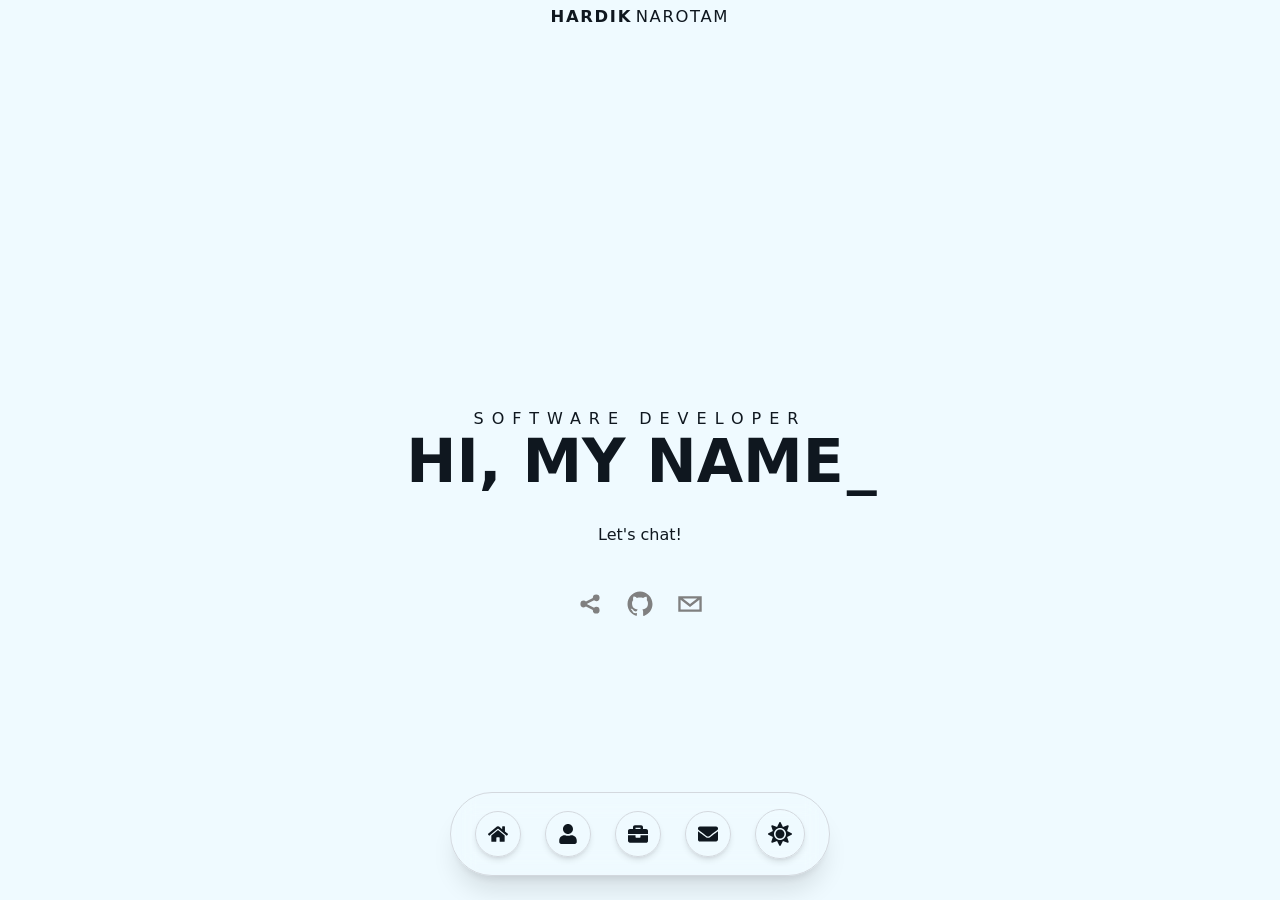
<file: index.html>
<!DOCTYPE html><html lang="en"><head><meta charSet="utf-8"/><meta name="viewport" content="width=device-width, initial-scale=1"/><link rel="stylesheet" href="/_next/static/css/2951bc921edea53c.css" data-precedence="next"/><link rel="preload" as="script" fetchPriority="low" href="/_next/static/chunks/webpack-60ed60c210eb03b3.js"/><script src="/_next/static/chunks/4bd1b696-22b78220ee4efc9a.js" async=""></script><script src="/_next/static/chunks/684-3998031be0194342.js" async=""></script><script src="/_next/static/chunks/main-app-84f58ffe37027790.js" async=""></script><script src="/_next/static/chunks/app/layout-0925031c536b6538.js" async=""></script><script src="/_next/static/chunks/8e1d74a4-ee690f998cc0119b.js" async=""></script><script src="/_next/static/chunks/599-0a6f1a3d83633fe8.js" async=""></script><script src="/_next/static/chunks/app/page-5ba363be7716a054.js" async=""></script><title>Create Next App</title><meta name="description" content="Generated by create next app"/><link rel="icon" href="/favicon.ico" type="image/x-icon" sizes="16x16"/><script>document.querySelectorAll('body link[rel="icon"], body link[rel="apple-touch-icon"]').forEach(el => document.head.appendChild(el))</script><script src="/_next/static/chunks/polyfills-42372ed130431b0a.js" noModule=""></script></head><body class="__variable_5cfdac __variable_9a8899 antialiased"><script>((e,t,r,n,o,a,i,u)=>{let l=document.documentElement,s=["light","dark"];function c(t){var r;(Array.isArray(e)?e:[e]).forEach(e=>{let r="class"===e,n=r&&a?o.map(e=>a[e]||e):o;r?(l.classList.remove(...n),l.classList.add(a&&a[t]?a[t]:t)):l.setAttribute(e,t)}),r=t,u&&s.includes(r)&&(l.style.colorScheme=r)}if(n)c(n);else try{let e=localStorage.getItem(t)||r,n=i&&"system"===e?window.matchMedia("(prefers-color-scheme: dark)").matches?"dark":"light":e;c(n)}catch(e){}})("class","theme","system",null,["light","dark"],null,true,true)</script><div class="h-screen w-screen overflow-hidden"><header class="sticky top-0 z-50 p-4 sm:p-5"><div class="container mx-auto"><div class="flex justify-center items-center"> <div style="opacity:0;transform:translateY(-100px) scale(0.5)"><a class="group flex items-center gap-1 text-lg font-medium tracking-widest uppercase" href="/"><span class="font-extrabold transition-transform duration-300 group-hover:-translate-y-0.5">Hardik</span><span class="transition-colors duration-300">Narotam</span></a></div></div></div></header><div class="fixed bottom-6 left-1/2 -translate-x-1/2 z-50    px-6 py-4 rounded-full   border border-[--color-sidebar-border]    backdrop-blur-md shadow-xl   bg-[--color-sidebar]/70 text-[--color-sidebar-foreground]   dark:bg-[--color-sidebar]/60 dark:text-[--color-sidebar-foreground]   flex items-center gap-6" style="opacity:0;transform:translateY(80px) scale(0.95)"><a class="p-3 rounded-full text-xl   bg-[--color-muted]/30    hover:bg-[--color-primary]/80    hover:text-[--color-primary-foreground]   transition-all duration-300 ease-in-out   border border-[--color-border]   shadow-md hover:shadow-[0_0_12px_var(--color-primary)]   flex items-center justify-center" href="#hero"><svg stroke="currentColor" fill="currentColor" stroke-width="0" viewBox="0 0 576 512" height="1em" width="1em" xmlns="http://www.w3.org/2000/svg"><path d="M280.37 148.26L96 300.11V464a16 16 0 0 0 16 16l112.06-.29a16 16 0 0 0 15.92-16V368a16 16 0 0 1 16-16h64a16 16 0 0 1 16 16v95.64a16 16 0 0 0 16 16.05L464 480a16 16 0 0 0 16-16V300L295.67 148.26a12.19 12.19 0 0 0-15.3 0zM571.6 251.47L488 182.56V44.05a12 12 0 0 0-12-12h-56a12 12 0 0 0-12 12v72.61L318.47 43a48 48 0 0 0-61 0L4.34 251.47a12 12 0 0 0-1.6 16.9l25.5 31A12 12 0 0 0 45.15 301l235.22-193.74a12.19 12.19 0 0 1 15.3 0L530.9 301a12 12 0 0 0 16.9-1.6l25.5-31a12 12 0 0 0-1.7-16.93z"></path></svg></a><a class="p-3 rounded-full text-xl   bg-[--color-muted]/30    hover:bg-[--color-primary]/80    hover:text-[--color-primary-foreground]   transition-all duration-300 ease-in-out   border border-[--color-border]   shadow-md hover:shadow-[0_0_12px_var(--color-primary)]   flex items-center justify-center" href="#about"><svg stroke="currentColor" fill="currentColor" stroke-width="0" viewBox="0 0 448 512" height="1em" width="1em" xmlns="http://www.w3.org/2000/svg"><path d="M224 256c70.7 0 128-57.3 128-128S294.7 0 224 0 96 57.3 96 128s57.3 128 128 128zm89.6 32h-16.7c-22.2 10.2-46.9 16-72.9 16s-50.6-5.8-72.9-16h-16.7C60.2 288 0 348.2 0 422.4V464c0 26.5 21.5 48 48 48h352c26.5 0 48-21.5 48-48v-41.6c0-74.2-60.2-134.4-134.4-134.4z"></path></svg></a><a class="p-3 rounded-full text-xl   bg-[--color-muted]/30    hover:bg-[--color-primary]/80    hover:text-[--color-primary-foreground]   transition-all duration-300 ease-in-out   border border-[--color-border]   shadow-md hover:shadow-[0_0_12px_var(--color-primary)]   flex items-center justify-center" href="#projects"><svg stroke="currentColor" fill="currentColor" stroke-width="0" viewBox="0 0 512 512" height="1em" width="1em" xmlns="http://www.w3.org/2000/svg"><path d="M320 336c0 8.84-7.16 16-16 16h-96c-8.84 0-16-7.16-16-16v-48H0v144c0 25.6 22.4 48 48 48h416c25.6 0 48-22.4 48-48V288H320v48zm144-208h-80V80c0-25.6-22.4-48-48-48H176c-25.6 0-48 22.4-48 48v48H48c-25.6 0-48 22.4-48 48v80h512v-80c0-25.6-22.4-48-48-48zm-144 0H192V96h128v32z"></path></svg></a><a class="p-3 rounded-full text-xl   bg-[--color-muted]/30    hover:bg-[--color-primary]/80    hover:text-[--color-primary-foreground]   transition-all duration-300 ease-in-out   border border-[--color-border]   shadow-md hover:shadow-[0_0_12px_var(--color-primary)]   flex items-center justify-center" href="#contact"><svg stroke="currentColor" fill="currentColor" stroke-width="0" viewBox="0 0 512 512" height="1em" width="1em" xmlns="http://www.w3.org/2000/svg"><path d="M502.3 190.8c3.9-3.1 9.7-.2 9.7 4.7V400c0 26.5-21.5 48-48 48H48c-26.5 0-48-21.5-48-48V195.6c0-5 5.7-7.8 9.7-4.7 22.4 17.4 52.1 39.5 154.1 113.6 21.1 15.4 56.7 47.8 92.2 47.6 35.7.3 72-32.8 92.3-47.6 102-74.1 131.6-96.3 154-113.7zM256 320c23.2.4 56.6-29.2 73.4-41.4 132.7-96.3 142.8-104.7 173.4-128.7 5.8-4.5 9.2-11.5 9.2-18.9v-19c0-26.5-21.5-48-48-48H48C21.5 64 0 85.5 0 112v19c0 7.4 3.4 14.3 9.2 18.9 30.6 23.9 40.7 32.4 173.4 128.7 16.8 12.2 50.2 41.8 73.4 41.4z"></path></svg></a><button class="p-3 rounded-full text-xl bg-[--color-muted]/30 hover:bg-[--color-primary]/80 hover:text-[--color-primary-foreground] transition-all duration-300 ease-in-out border border-[--color-border] shadow-md hover:shadow-[0_0_12px_var(--color-primary)] flex items-center justify-center relative"><svg stroke="currentColor" fill="currentColor" stroke-width="0" viewBox="0 0 512 512" class="h-6 w-6 rotate-0 scale-100 transition-all dark:-rotate-90 dark:scale-0" height="1em" width="1em" xmlns="http://www.w3.org/2000/svg"><path d="M256 160c-52.9 0-96 43.1-96 96s43.1 96 96 96 96-43.1 96-96-43.1-96-96-96zm246.4 80.5l-94.7-47.3 33.5-100.4c4.5-13.6-8.4-26.5-21.9-21.9l-100.4 33.5-47.4-94.8c-6.4-12.8-24.6-12.8-31 0l-47.3 94.7L92.7 70.8c-13.6-4.5-26.5 8.4-21.9 21.9l33.5 100.4-94.7 47.4c-12.8 6.4-12.8 24.6 0 31l94.7 47.3-33.5 100.5c-4.5 13.6 8.4 26.5 21.9 21.9l100.4-33.5 47.3 94.7c6.4 12.8 24.6 12.8 31 0l47.3-94.7 100.4 33.5c13.6 4.5 26.5-8.4 21.9-21.9l-33.5-100.4 94.7-47.3c13-6.5 13-24.7.2-31.1zm-155.9 106c-49.9 49.9-131.1 49.9-181 0-49.9-49.9-49.9-131.1 0-181 49.9-49.9 131.1-49.9 181 0 49.9 49.9 49.9 131.1 0 181z"></path></svg><svg stroke="currentColor" fill="currentColor" stroke-width="0" viewBox="0 0 512 512" class="absolute h-6 w-6 rotate-90 scale-0 transition-all dark:rotate-0 dark:scale-100" height="1em" width="1em" xmlns="http://www.w3.org/2000/svg"><path d="M283.211 512c78.962 0 151.079-35.925 198.857-94.792 7.068-8.708-.639-21.43-11.562-19.35-124.203 23.654-238.262-71.576-238.262-196.954 0-72.222 38.662-138.635 101.498-174.394 9.686-5.512 7.25-20.197-3.756-22.23A258.156 258.156 0 0 0 283.211 0c-141.309 0-256 114.511-256 256 0 141.309 114.511 256 256 256z"></path></svg></button></div><div class="flex h-full w-full overflow-x-scroll snap-x snap-mandatory   scroll-smooth"><section id="hero" class="w-screen h-full flex-shrink-0 snap-start"><section><div class="container mx-auto"><div class="h-screen overflow-hidden flex flex-col space-y-8 items-center justify-center text-center"><div class=""><h2 class="uppercase tracking-[.5em]">Software Developer</h2><span class="mb-6 text-[36px] md:text-[60px] font-semibold uppercase leading-[1]"><h1><span style="color:inherit" class="styles-module_blinkingCursor__yugAC styles-module_blinking__9VXRT">_</span></h1></span></div><div><a href="">Let&#x27;s chat!</a></div><div><a href="https://www.Linkedin.com/" class="social-icon" style="display:inline-block;width:50px;height:50px;position:relative;overflow:hidden;vertical-align:middle" aria-label="sharethis"><span class="social-container" style="position:absolute;top:0;left:0;width:100%;height:100%"><svg role="img" aria-label="sharethis social icon" class="social-svg" viewBox="0 0 64 64" style="position:absolute;top:0;left:0;width:100%;height:100%;fill-rule:evenodd;border-radius:50%"><g class="social-svg-icon" style="transition:fill 170ms ease-in-out;fill:gray"><path d="M0,0H64V64H0ZM0 0h64v64H0zm28.388 32c0 .084-.02.163-.025.247l8.802 4.4a4.3 4.3 0 0 1 2.782-1.037 4.335 4.335 0 0 1 4.335 4.335 4.335 4.335 0 1 1-8.67 0c0-.086.02-.163.025-.247l-8.802-4.4a4.3 4.3 0 0 1-2.782 1.034 4.335 4.335 0 0 1 0-8.67c1.065 0 2.027.402 2.782 1.037l8.802-4.4c-.005-.083-.024-.162-.024-.249a4.333 4.333 0 0 1 4.334-4.332 4.335 4.335 0 0 1 0 8.67 4.28 4.28 0 0 1-2.782-1.04l-8.802 4.403c.005.084.024.163.024.25"></path></g><g class="social-svg-mask" style="transition:fill 170ms ease-in-out;fill:transparent"><path d="M0 0h64v64H0zm28.388 32c0 .084-.02.163-.025.247l8.802 4.4a4.3 4.3 0 0 1 2.782-1.037 4.335 4.335 0 0 1 4.335 4.335 4.335 4.335 0 1 1-8.67 0c0-.086.02-.163.025-.247l-8.802-4.4a4.3 4.3 0 0 1-2.782 1.034 4.335 4.335 0 0 1 0-8.67c1.065 0 2.027.402 2.782 1.037l8.802-4.4c-.005-.083-.024-.162-.024-.249a4.333 4.333 0 0 1 4.334-4.332 4.335 4.335 0 0 1 0 8.67 4.28 4.28 0 0 1-2.782-1.04l-8.802 4.403c.005.084.024.163.024.25"></path></g></svg></span></a><a href="https://www.github.com/" class="social-icon" style="display:inline-block;width:50px;height:50px;position:relative;overflow:hidden;vertical-align:middle" aria-label="github"><span class="social-container" style="position:absolute;top:0;left:0;width:100%;height:100%"><svg role="img" aria-label="github social icon" class="social-svg" viewBox="0 0 64 64" style="position:absolute;top:0;left:0;width:100%;height:100%;fill-rule:evenodd;border-radius:50%"><g class="social-svg-icon" style="transition:fill 170ms ease-in-out;fill:gray"><path d="M0,0H64V64H0ZM0 0v64h64V0zm37.1 47.2c-.8.2-1.1-.3-1.1-.8V42c0-1.5-.5-2.5-1.1-3 3.6-.4 7.3-1.7 7.3-7.9 0-1.7-.6-3.2-1.6-4.3.2-.4.7-2-.2-4.2 0 0-1.3-.4-4.4 1.6-1.3-.4-2.6-.5-4-.5s-2.7.2-4 .5c-3.1-2.1-4.4-1.6-4.4-1.6-.9 2.2-.3 3.8-.2 4.2-1 1.1-1.6 2.5-1.6 4.3 0 6.1 3.7 7.5 7.3 7.9-.5.4-.9 1.1-1 2.1-.9.4-3.2 1.1-4.7-1.3 0 0-.8-1.5-2.5-1.6 0 0-1.6 0-.1 1 0 0 1 .5 1.8 2.3 0 0 .9 3.1 5.4 2.1v2.7c0 .4-.3.9-1.1.8-6.3-2-10.9-8-10.9-15.1 0-8.8 7.2-16 16-16s16 7.2 16 16c0 7.1-4.6 13.1-10.9 15.2"></path></g><g class="social-svg-mask" style="transition:fill 170ms ease-in-out;fill:transparent"><path d="M0 0v64h64V0zm37.1 47.2c-.8.2-1.1-.3-1.1-.8V42c0-1.5-.5-2.5-1.1-3 3.6-.4 7.3-1.7 7.3-7.9 0-1.7-.6-3.2-1.6-4.3.2-.4.7-2-.2-4.2 0 0-1.3-.4-4.4 1.6-1.3-.4-2.6-.5-4-.5s-2.7.2-4 .5c-3.1-2.1-4.4-1.6-4.4-1.6-.9 2.2-.3 3.8-.2 4.2-1 1.1-1.6 2.5-1.6 4.3 0 6.1 3.7 7.5 7.3 7.9-.5.4-.9 1.1-1 2.1-.9.4-3.2 1.1-4.7-1.3 0 0-.8-1.5-2.5-1.6 0 0-1.6 0-.1 1 0 0 1 .5 1.8 2.3 0 0 .9 3.1 5.4 2.1v2.7c0 .4-.3.9-1.1.8-6.3-2-10.9-8-10.9-15.1 0-8.8 7.2-16 16-16s16 7.2 16 16c0 7.1-4.6 13.1-10.9 15.2"></path></g></svg></span></a><a class="social-icon cursor-pointer" style="display:inline-block;width:50px;height:50px;position:relative;overflow:hidden;vertical-align:middle" aria-label="email"><span class="social-container" style="position:absolute;top:0;left:0;width:100%;height:100%"><svg role="img" aria-label="email social icon" class="social-svg" viewBox="0 0 64 64" style="position:absolute;top:0;left:0;width:100%;height:100%;fill-rule:evenodd;border-radius:50%"><g class="social-svg-icon" style="transition:fill 170ms ease-in-out;fill:gray"><path d="M0,0H64V64H0ZM41.1 25H22.9l9.1 7.1zm2.9 1.6-12 9.3-12-9.3V39h24zM0 0v64h64V0zm47 42H17V22h30z"></path></g><g class="social-svg-mask" style="transition:fill 170ms ease-in-out;fill:transparent"><path d="M41.1 25H22.9l9.1 7.1zm2.9 1.6-12 9.3-12-9.3V39h24zM0 0v64h64V0zm47 42H17V22h30z"></path></g></svg></span></a></div></div></div></section></section><section id="about" class="w-screen h-full flex-shrink-0 snap-start"><section><div class="container mx-auto"><div class="h-screen overflow-hidden flex flex-col space-y-8 justify-center p-20"><h1>Introduce</h1><h2 class="text-4xl">Hello! I&#x27;m Hardik Narotam</h2><p>Let others quickly understand what kind of user experience or personalized ranking you see. Use our browser extension to quickly share the page load you just saw, without worrying about whether things change on a second load and without having to give away your password. Adding more text to test Github pages.</p></div></div></section></section><section id="experience" class="w-screen h-full flex-shrink-0 snap-start"><section><div class="container mx-auto"><div class="h-screen">Experience</div>;</div></section></section></div></div><!--$--><!--/$--><!--$--><!--/$--><script src="/_next/static/chunks/webpack-60ed60c210eb03b3.js" async=""></script><script>(self.__next_f=self.__next_f||[]).push([0])</script><script>self.__next_f.push([1,"1:\"$Sreact.fragment\"\n2:I[1362,[\"177\",\"static/chunks/app/layout-0925031c536b6538.js\"],\"ThemeProvider\"]\n3:I[7555,[],\"\"]\n4:I[1295,[],\"\"]\n5:I[7288,[\"711\",\"static/chunks/8e1d74a4-ee690f998cc0119b.js\",\"599\",\"static/chunks/599-0a6f1a3d83633fe8.js\",\"974\",\"static/chunks/app/page-5ba363be7716a054.js\"],\"default\"]\n6:I[2741,[\"711\",\"static/chunks/8e1d74a4-ee690f998cc0119b.js\",\"599\",\"static/chunks/599-0a6f1a3d83633fe8.js\",\"974\",\"static/chunks/app/page-5ba363be7716a054.js\"],\"default\"]\n7:I[9923,[\"711\",\"static/chunks/8e1d74a4-ee690f998cc0119b.js\",\"599\",\"static/chunks/599-0a6f1a3d83633fe8.js\",\"974\",\"static/chunks/app/page-5ba363be7716a054.js\"],\"default\"]\n8:I[9665,[],\"MetadataBoundary\"]\na:I[9665,[],\"OutletBoundary\"]\nd:I[4911,[],\"AsyncMetadataOutlet\"]\nf:I[9665,[],\"ViewportBoundary\"]\n11:I[6614,[],\"\"]\n:HL[\"/_next/static/css/2951bc921edea53c.css\",\"style\"]\n"])</script><script>self.__next_f.push([1,"0:{\"P\":null,\"b\":\"rS0Wl8cr5YyzCsRHTv2fE\",\"p\":\"\",\"c\":[\"\",\"\"],\"i\":false,\"f\":[[[\"\",{\"children\":[\"__PAGE__\",{}]},\"$undefined\",\"$undefined\",true],[\"\",[\"$\",\"$1\",\"c\",{\"children\":[[[\"$\",\"link\",\"0\",{\"rel\":\"stylesheet\",\"href\":\"/_next/static/css/2951bc921edea53c.css\",\"precedence\":\"next\",\"crossOrigin\":\"$undefined\",\"nonce\":\"$undefined\"}]],[\"$\",\"html\",null,{\"lang\":\"en\",\"suppressHydrationWarning\":true,\"children\":[\"$\",\"body\",null,{\"className\":\"__variable_5cfdac __variable_9a8899 antialiased\",\"children\":[\"$\",\"$L2\",null,{\"attribute\":\"class\",\"defaultTheme\":\"system\",\"enableSystem\":true,\"disableTransitionOnChange\":true,\"children\":[\"$\",\"$L3\",null,{\"parallelRouterKey\":\"children\",\"error\":\"$undefined\",\"errorStyles\":\"$undefined\",\"errorScripts\":\"$undefined\",\"template\":[\"$\",\"$L4\",null,{}],\"templateStyles\":\"$undefined\",\"templateScripts\":\"$undefined\",\"notFound\":[[[\"$\",\"title\",null,{\"children\":\"404: This page could not be found.\"}],[\"$\",\"div\",null,{\"style\":{\"fontFamily\":\"system-ui,\\\"Segoe UI\\\",Roboto,Helvetica,Arial,sans-serif,\\\"Apple Color Emoji\\\",\\\"Segoe UI Emoji\\\"\",\"height\":\"100vh\",\"textAlign\":\"center\",\"display\":\"flex\",\"flexDirection\":\"column\",\"alignItems\":\"center\",\"justifyContent\":\"center\"},\"children\":[\"$\",\"div\",null,{\"children\":[[\"$\",\"style\",null,{\"dangerouslySetInnerHTML\":{\"__html\":\"body{color:#000;background:#fff;margin:0}.next-error-h1{border-right:1px solid rgba(0,0,0,.3)}@media (prefers-color-scheme:dark){body{color:#fff;background:#000}.next-error-h1{border-right:1px solid rgba(255,255,255,.3)}}\"}}],[\"$\",\"h1\",null,{\"className\":\"next-error-h1\",\"style\":{\"display\":\"inline-block\",\"margin\":\"0 20px 0 0\",\"padding\":\"0 23px 0 0\",\"fontSize\":24,\"fontWeight\":500,\"verticalAlign\":\"top\",\"lineHeight\":\"49px\"},\"children\":404}],[\"$\",\"div\",null,{\"style\":{\"display\":\"inline-block\"},\"children\":[\"$\",\"h2\",null,{\"style\":{\"fontSize\":14,\"fontWeight\":400,\"lineHeight\":\"49px\",\"margin\":0},\"children\":\"This page could not be found.\"}]}]]}]}]],[]],\"forbidden\":\"$undefined\",\"unauthorized\":\"$undefined\"}]}]}]}]]}],{\"children\":[\"__PAGE__\",[\"$\",\"$1\",\"c\",{\"children\":[[\"$\",\"div\",null,{\"className\":\"h-screen w-screen overflow-hidden\",\"children\":[null,[\"$\",\"$L5\",null,{}],[\"$\",\"$L6\",null,{}],[\"$\",\"div\",null,{\"className\":\"flex h-full w-full overflow-x-scroll snap-x snap-mandatory   scroll-smooth\",\"children\":[[\"$\",\"section\",null,{\"id\":\"hero\",\"className\":\"w-screen h-full flex-shrink-0 snap-start\",\"children\":[\"$\",\"$L7\",null,{}]}],[\"$\",\"section\",null,{\"id\":\"about\",\"className\":\"w-screen h-full flex-shrink-0 snap-start\",\"children\":[\"$\",\"section\",null,{\"children\":[\"$\",\"div\",null,{\"className\":\"container mx-auto\",\"children\":[\"$\",\"div\",null,{\"className\":\"h-screen overflow-hidden flex flex-col space-y-8 justify-center p-20\",\"children\":[[\"$\",\"h1\",null,{\"children\":\"Introduce\"}],[\"$\",\"h2\",null,{\"className\":\"text-4xl\",\"children\":\"Hello! I'm Hardik Narotam\"}],[\"$\",\"p\",null,{\"children\":\"Let others quickly understand what kind of user experience or personalized ranking you see. Use our browser extension to quickly share the page load you just saw, without worrying about whether things change on a second load and without having to give away your password. Adding more text to test Github pages.\"}]]}]}]}]}],[\"$\",\"section\",null,{\"id\":\"experience\",\"className\":\"w-screen h-full flex-shrink-0 snap-start\",\"children\":[\"$\",\"section\",null,{\"children\":[\"$\",\"div\",null,{\"className\":\"container mx-auto\",\"children\":[[\"$\",\"div\",null,{\"className\":\"h-screen\",\"children\":\"Experience\"}],\";\"]}]}]}]]}]]}],[\"$\",\"$L8\",null,{\"children\":\"$L9\"}],null,[\"$\",\"$La\",null,{\"children\":[\"$Lb\",\"$Lc\",[\"$\",\"$Ld\",null,{\"promise\":\"$@e\"}]]}]]}],{},null,false]},null,false],[\"$\",\"$1\",\"h\",{\"children\":[null,[\"$\",\"$1\",\"DoyOPgbNSI2XB_8Ac8wRB\",{\"children\":[[\"$\",\"$Lf\",null,{\"children\":\"$L10\"}],null]}],null]}],false]],\"m\":\"$undefined\",\"G\":[\"$11\",\"$undefined\"],\"s\":false,\"S\":true}\n"])</script><script>self.__next_f.push([1,"12:\"$Sreact.suspense\"\n13:I[4911,[],\"AsyncMetadata\"]\n9:[\"$\",\"$12\",null,{\"fallback\":null,\"children\":[\"$\",\"$L13\",null,{\"promise\":\"$@14\"}]}]\n"])</script><script>self.__next_f.push([1,"c:null\n"])</script><script>self.__next_f.push([1,"10:[[\"$\",\"meta\",\"0\",{\"charSet\":\"utf-8\"}],[\"$\",\"meta\",\"1\",{\"name\":\"viewport\",\"content\":\"width=device-width, initial-scale=1\"}]]\nb:null\n"])</script><script>self.__next_f.push([1,"14:{\"metadata\":[[\"$\",\"title\",\"0\",{\"children\":\"Create Next App\"}],[\"$\",\"meta\",\"1\",{\"name\":\"description\",\"content\":\"Generated by create next app\"}],[\"$\",\"link\",\"2\",{\"rel\":\"icon\",\"href\":\"/favicon.ico\",\"type\":\"image/x-icon\",\"sizes\":\"16x16\"}]],\"error\":null,\"digest\":\"$undefined\"}\ne:{\"metadata\":\"$14:metadata\",\"error\":null,\"digest\":\"$undefined\"}\n"])</script></body></html>
</file>
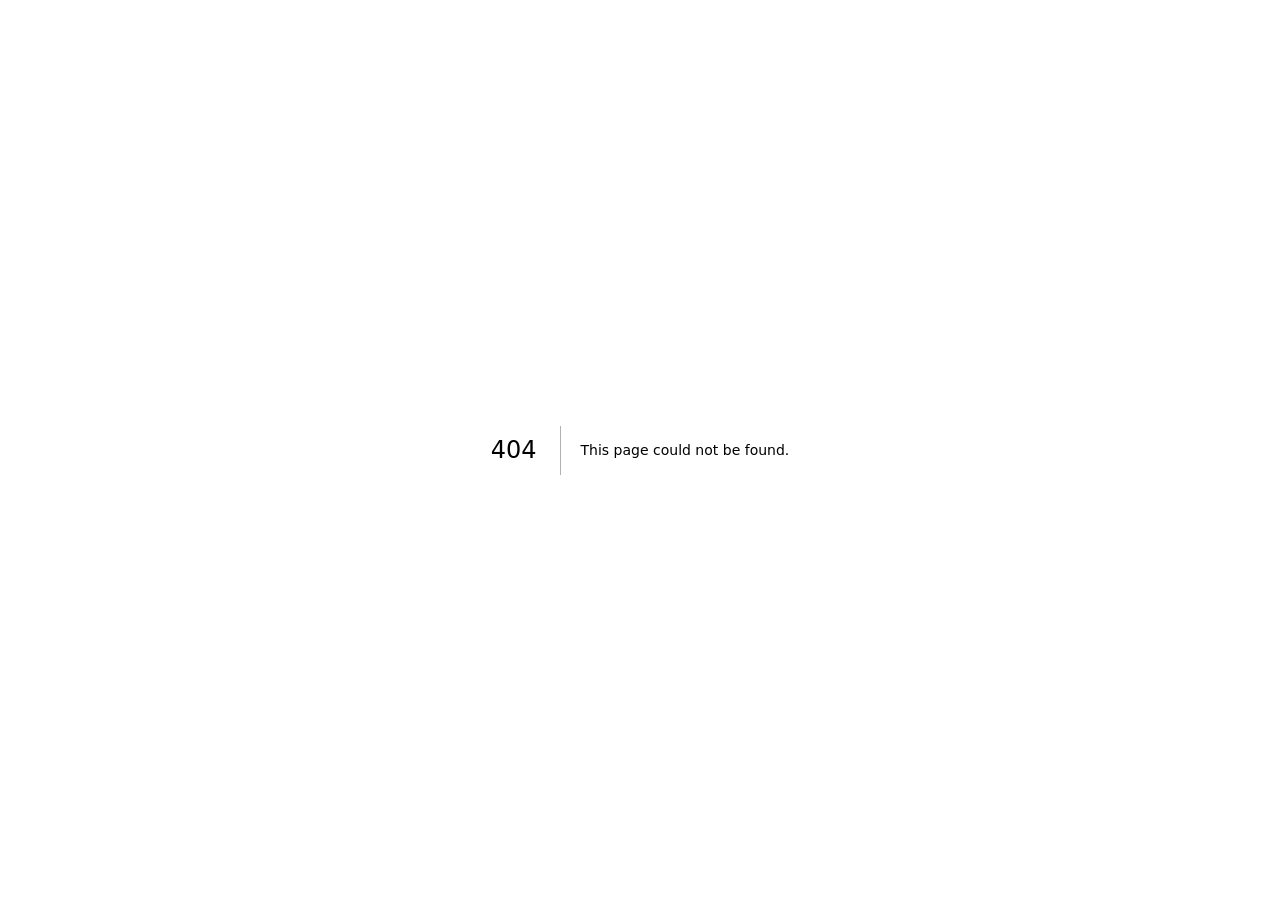
<file: 404/index.html>
<!DOCTYPE html><html lang="en"><head><meta charSet="utf-8"/><meta name="viewport" content="width=device-width, initial-scale=1"/><link rel="stylesheet" href="/_next/static/css/2951bc921edea53c.css" data-precedence="next"/><link rel="preload" as="script" fetchPriority="low" href="/_next/static/chunks/webpack-60ed60c210eb03b3.js"/><script src="/_next/static/chunks/4bd1b696-22b78220ee4efc9a.js" async=""></script><script src="/_next/static/chunks/684-3998031be0194342.js" async=""></script><script src="/_next/static/chunks/main-app-84f58ffe37027790.js" async=""></script><script src="/_next/static/chunks/app/layout-0925031c536b6538.js" async=""></script><meta name="robots" content="noindex"/><title>404: This page could not be found.</title><title>Create Next App</title><meta name="description" content="Generated by create next app"/><script>document.querySelectorAll('body link[rel="icon"], body link[rel="apple-touch-icon"]').forEach(el => document.head.appendChild(el))</script><script src="/_next/static/chunks/polyfills-42372ed130431b0a.js" noModule=""></script></head><body class="__variable_5cfdac __variable_9a8899 antialiased"><script>((e,t,r,n,o,a,i,u)=>{let l=document.documentElement,s=["light","dark"];function c(t){var r;(Array.isArray(e)?e:[e]).forEach(e=>{let r="class"===e,n=r&&a?o.map(e=>a[e]||e):o;r?(l.classList.remove(...n),l.classList.add(a&&a[t]?a[t]:t)):l.setAttribute(e,t)}),r=t,u&&s.includes(r)&&(l.style.colorScheme=r)}if(n)c(n);else try{let e=localStorage.getItem(t)||r,n=i&&"system"===e?window.matchMedia("(prefers-color-scheme: dark)").matches?"dark":"light":e;c(n)}catch(e){}})("class","theme","system",null,["light","dark"],null,true,true)</script><div style="font-family:system-ui,&quot;Segoe UI&quot;,Roboto,Helvetica,Arial,sans-serif,&quot;Apple Color Emoji&quot;,&quot;Segoe UI Emoji&quot;;height:100vh;text-align:center;display:flex;flex-direction:column;align-items:center;justify-content:center"><div><style>body{color:#000;background:#fff;margin:0}.next-error-h1{border-right:1px solid rgba(0,0,0,.3)}@media (prefers-color-scheme:dark){body{color:#fff;background:#000}.next-error-h1{border-right:1px solid rgba(255,255,255,.3)}}</style><h1 class="next-error-h1" style="display:inline-block;margin:0 20px 0 0;padding:0 23px 0 0;font-size:24px;font-weight:500;vertical-align:top;line-height:49px">404</h1><div style="display:inline-block"><h2 style="font-size:14px;font-weight:400;line-height:49px;margin:0">This page could not be found.</h2></div></div></div><!--$--><!--/$--><!--$--><!--/$--><script src="/_next/static/chunks/webpack-60ed60c210eb03b3.js" async=""></script><script>(self.__next_f=self.__next_f||[]).push([0])</script><script>self.__next_f.push([1,"1:\"$Sreact.fragment\"\n2:I[1362,[\"177\",\"static/chunks/app/layout-0925031c536b6538.js\"],\"ThemeProvider\"]\n3:I[7555,[],\"\"]\n4:I[1295,[],\"\"]\n5:I[9665,[],\"MetadataBoundary\"]\n7:I[9665,[],\"OutletBoundary\"]\na:I[4911,[],\"AsyncMetadataOutlet\"]\nc:I[9665,[],\"ViewportBoundary\"]\ne:I[6614,[],\"\"]\n:HL[\"/_next/static/css/2951bc921edea53c.css\",\"style\"]\n"])</script><script>self.__next_f.push([1,"0:{\"P\":null,\"b\":\"rS0Wl8cr5YyzCsRHTv2fE\",\"p\":\"\",\"c\":[\"\",\"_not-found\",\"\"],\"i\":false,\"f\":[[[\"\",{\"children\":[\"/_not-found\",{\"children\":[\"__PAGE__\",{}]}]},\"$undefined\",\"$undefined\",true],[\"\",[\"$\",\"$1\",\"c\",{\"children\":[[[\"$\",\"link\",\"0\",{\"rel\":\"stylesheet\",\"href\":\"/_next/static/css/2951bc921edea53c.css\",\"precedence\":\"next\",\"crossOrigin\":\"$undefined\",\"nonce\":\"$undefined\"}]],[\"$\",\"html\",null,{\"lang\":\"en\",\"suppressHydrationWarning\":true,\"children\":[\"$\",\"body\",null,{\"className\":\"__variable_5cfdac __variable_9a8899 antialiased\",\"children\":[\"$\",\"$L2\",null,{\"attribute\":\"class\",\"defaultTheme\":\"system\",\"enableSystem\":true,\"disableTransitionOnChange\":true,\"children\":[\"$\",\"$L3\",null,{\"parallelRouterKey\":\"children\",\"error\":\"$undefined\",\"errorStyles\":\"$undefined\",\"errorScripts\":\"$undefined\",\"template\":[\"$\",\"$L4\",null,{}],\"templateStyles\":\"$undefined\",\"templateScripts\":\"$undefined\",\"notFound\":[[[\"$\",\"title\",null,{\"children\":\"404: This page could not be found.\"}],[\"$\",\"div\",null,{\"style\":{\"fontFamily\":\"system-ui,\\\"Segoe UI\\\",Roboto,Helvetica,Arial,sans-serif,\\\"Apple Color Emoji\\\",\\\"Segoe UI Emoji\\\"\",\"height\":\"100vh\",\"textAlign\":\"center\",\"display\":\"flex\",\"flexDirection\":\"column\",\"alignItems\":\"center\",\"justifyContent\":\"center\"},\"children\":[\"$\",\"div\",null,{\"children\":[[\"$\",\"style\",null,{\"dangerouslySetInnerHTML\":{\"__html\":\"body{color:#000;background:#fff;margin:0}.next-error-h1{border-right:1px solid rgba(0,0,0,.3)}@media (prefers-color-scheme:dark){body{color:#fff;background:#000}.next-error-h1{border-right:1px solid rgba(255,255,255,.3)}}\"}}],[\"$\",\"h1\",null,{\"className\":\"next-error-h1\",\"style\":{\"display\":\"inline-block\",\"margin\":\"0 20px 0 0\",\"padding\":\"0 23px 0 0\",\"fontSize\":24,\"fontWeight\":500,\"verticalAlign\":\"top\",\"lineHeight\":\"49px\"},\"children\":404}],[\"$\",\"div\",null,{\"style\":{\"display\":\"inline-block\"},\"children\":[\"$\",\"h2\",null,{\"style\":{\"fontSize\":14,\"fontWeight\":400,\"lineHeight\":\"49px\",\"margin\":0},\"children\":\"This page could not be found.\"}]}]]}]}]],[]],\"forbidden\":\"$undefined\",\"unauthorized\":\"$undefined\"}]}]}]}]]}],{\"children\":[\"/_not-found\",[\"$\",\"$1\",\"c\",{\"children\":[null,[\"$\",\"$L3\",null,{\"parallelRouterKey\":\"children\",\"error\":\"$undefined\",\"errorStyles\":\"$undefined\",\"errorScripts\":\"$undefined\",\"template\":[\"$\",\"$L4\",null,{}],\"templateStyles\":\"$undefined\",\"templateScripts\":\"$undefined\",\"notFound\":\"$undefined\",\"forbidden\":\"$undefined\",\"unauthorized\":\"$undefined\"}]]}],{\"children\":[\"__PAGE__\",[\"$\",\"$1\",\"c\",{\"children\":[[[\"$\",\"title\",null,{\"children\":\"404: This page could not be found.\"}],[\"$\",\"div\",null,{\"style\":\"$0:f:0:1:1:props:children:1:props:children:props:children:props:children:props:notFound:0:1:props:style\",\"children\":[\"$\",\"div\",null,{\"children\":[[\"$\",\"style\",null,{\"dangerouslySetInnerHTML\":{\"__html\":\"body{color:#000;background:#fff;margin:0}.next-error-h1{border-right:1px solid rgba(0,0,0,.3)}@media (prefers-color-scheme:dark){body{color:#fff;background:#000}.next-error-h1{border-right:1px solid rgba(255,255,255,.3)}}\"}}],[\"$\",\"h1\",null,{\"className\":\"next-error-h1\",\"style\":\"$0:f:0:1:1:props:children:1:props:children:props:children:props:children:props:notFound:0:1:props:children:props:children:1:props:style\",\"children\":404}],[\"$\",\"div\",null,{\"style\":\"$0:f:0:1:1:props:children:1:props:children:props:children:props:children:props:notFound:0:1:props:children:props:children:2:props:style\",\"children\":[\"$\",\"h2\",null,{\"style\":\"$0:f:0:1:1:props:children:1:props:children:props:children:props:children:props:notFound:0:1:props:children:props:children:2:props:children:props:style\",\"children\":\"This page could not be found.\"}]}]]}]}]],[\"$\",\"$L5\",null,{\"children\":\"$L6\"}],null,[\"$\",\"$L7\",null,{\"children\":[\"$L8\",\"$L9\",[\"$\",\"$La\",null,{\"promise\":\"$@b\"}]]}]]}],{},null,false]},null,false]},null,false],[\"$\",\"$1\",\"h\",{\"children\":[[\"$\",\"meta\",null,{\"name\":\"robots\",\"content\":\"noindex\"}],[\"$\",\"$1\",\"C30D5GzoDPDgGLBBUp4sc\",{\"children\":[[\"$\",\"$Lc\",null,{\"children\":\"$Ld\"}],null]}],null]}],false]],\"m\":\"$undefined\",\"G\":[\"$e\",\"$undefined\"],\"s\":false,\"S\":true}\n"])</script><script>self.__next_f.push([1,"f:\"$Sreact.suspense\"\n10:I[4911,[],\"AsyncMetadata\"]\n6:[\"$\",\"$f\",null,{\"fallback\":null,\"children\":[\"$\",\"$L10\",null,{\"promise\":\"$@11\"}]}]\n"])</script><script>self.__next_f.push([1,"9:null\n"])</script><script>self.__next_f.push([1,"d:[[\"$\",\"meta\",\"0\",{\"charSet\":\"utf-8\"}],[\"$\",\"meta\",\"1\",{\"name\":\"viewport\",\"content\":\"width=device-width, initial-scale=1\"}]]\n8:null\n"])</script><script>self.__next_f.push([1,"11:{\"metadata\":[[\"$\",\"title\",\"0\",{\"children\":\"Create Next App\"}],[\"$\",\"meta\",\"1\",{\"name\":\"description\",\"content\":\"Generated by create next app\"}]],\"error\":null,\"digest\":\"$undefined\"}\nb:{\"metadata\":\"$11:metadata\",\"error\":null,\"digest\":\"$undefined\"}\n"])</script></body></html>
</file>
<file: _next/static/css/2951bc921edea53c.css>
@font-face{font-family:Geist;font-style:normal;font-weight:100 900;font-display:swap;src:url(/_next/static/media/8d697b304b401681-s.woff2) format("woff2");unicode-range:u+0301,u+0400-045f,u+0490-0491,u+04b0-04b1,u+2116}@font-face{font-family:Geist;font-style:normal;font-weight:100 900;font-display:swap;src:url(/_next/static/media/ba015fad6dcf6784-s.woff2) format("woff2");unicode-range:u+0100-02ba,u+02bd-02c5,u+02c7-02cc,u+02ce-02d7,u+02dd-02ff,u+0304,u+0308,u+0329,u+1d00-1dbf,u+1e00-1e9f,u+1ef2-1eff,u+2020,u+20a0-20ab,u+20ad-20c0,u+2113,u+2c60-2c7f,u+a720-a7ff}@font-face{font-family:Geist;font-style:normal;font-weight:100 900;font-display:swap;src:url(/_next/static/media/569ce4b8f30dc480-s.p.woff2) format("woff2");unicode-range:u+00??,u+0131,u+0152-0153,u+02bb-02bc,u+02c6,u+02da,u+02dc,u+0304,u+0308,u+0329,u+2000-206f,u+20ac,u+2122,u+2191,u+2193,u+2212,u+2215,u+feff,u+fffd}@font-face{font-family:Geist Fallback;src:local("Arial");ascent-override:95.94%;descent-override:28.16%;line-gap-override:0.00%;size-adjust:104.76%}.__className_5cfdac{font-family:Geist,Geist Fallback;font-style:normal}.__variable_5cfdac{--font-geist-sans:"Geist","Geist Fallback"}@font-face{font-family:Geist Mono;font-style:normal;font-weight:100 900;font-display:swap;src:url(/_next/static/media/9610d9e46709d722-s.woff2) format("woff2");unicode-range:u+0301,u+0400-045f,u+0490-0491,u+04b0-04b1,u+2116}@font-face{font-family:Geist Mono;font-style:normal;font-weight:100 900;font-display:swap;src:url(/_next/static/media/747892c23ea88013-s.woff2) format("woff2");unicode-range:u+0100-02ba,u+02bd-02c5,u+02c7-02cc,u+02ce-02d7,u+02dd-02ff,u+0304,u+0308,u+0329,u+1d00-1dbf,u+1e00-1e9f,u+1ef2-1eff,u+2020,u+20a0-20ab,u+20ad-20c0,u+2113,u+2c60-2c7f,u+a720-a7ff}@font-face{font-family:Geist Mono;font-style:normal;font-weight:100 900;font-display:swap;src:url(/_next/static/media/93f479601ee12b01-s.p.woff2) format("woff2");unicode-range:u+00??,u+0131,u+0152-0153,u+02bb-02bc,u+02c6,u+02da,u+02dc,u+0304,u+0308,u+0329,u+2000-206f,u+20ac,u+2122,u+2191,u+2193,u+2212,u+2215,u+feff,u+fffd}@font-face{font-family:Geist Mono Fallback;src:local("Arial");ascent-override:74.67%;descent-override:21.92%;line-gap-override:0.00%;size-adjust:134.59%}.__className_9a8899{font-family:Geist Mono,Geist Mono Fallback;font-style:normal}.__variable_9a8899{--font-geist-mono:"Geist Mono","Geist Mono Fallback"}

/*! tailwindcss v4.1.3 | MIT License | https://tailwindcss.com */@layer properties{@supports (((-webkit-hyphens:none)) and (not (margin-trim:inline))) or ((-moz-orient:inline) and (not (color:rgb(from red r g b)))){*,::backdrop,:after,:before{--tw-translate-x:0;--tw-translate-y:0;--tw-translate-z:0;--tw-scale-x:1;--tw-scale-y:1;--tw-scale-z:1;--tw-scroll-snap-strictness:proximity;--tw-space-y-reverse:0;--tw-border-style:solid;--tw-leading:initial;--tw-font-weight:initial;--tw-tracking:initial;--tw-shadow:0 0 #0000;--tw-shadow-color:initial;--tw-shadow-alpha:100%;--tw-inset-shadow:0 0 #0000;--tw-inset-shadow-color:initial;--tw-inset-shadow-alpha:100%;--tw-ring-color:initial;--tw-ring-shadow:0 0 #0000;--tw-inset-ring-color:initial;--tw-inset-ring-shadow:0 0 #0000;--tw-ring-inset:initial;--tw-ring-offset-width:0px;--tw-ring-offset-color:#fff;--tw-ring-offset-shadow:0 0 #0000;--tw-backdrop-blur:initial;--tw-backdrop-brightness:initial;--tw-backdrop-contrast:initial;--tw-backdrop-grayscale:initial;--tw-backdrop-hue-rotate:initial;--tw-backdrop-invert:initial;--tw-backdrop-opacity:initial;--tw-backdrop-saturate:initial;--tw-backdrop-sepia:initial;--tw-duration:initial;--tw-ease:initial}}}@layer theme{:host,:root{--spacing:.25rem;--text-sm:.875rem;--text-sm--line-height:calc(1.25/.875);--text-lg:1.125rem;--text-lg--line-height:calc(1.75/1.125);--text-xl:1.25rem;--text-xl--line-height:calc(1.75/1.25);--text-4xl:2.25rem;--text-4xl--line-height:calc(2.5/2.25);--font-weight-medium:500;--font-weight-semibold:600;--font-weight-extrabold:800;--tracking-wider:.05em;--tracking-widest:.1em;--ease-in-out:cubic-bezier(.4,0,.2,1);--blur-md:12px;--default-transition-duration:.15s;--default-transition-timing-function:cubic-bezier(.4,0,.2,1);--default-font-family:var(--font-geist-sans);--default-mono-font-family:var(--font-geist-mono);--color-sidebar-border:var(--sidebar-border);--color-sidebar-foreground:var(--sidebar-foreground);--color-sidebar:var(--sidebar);--color-border:var(--border);--color-muted:var(--muted);--color-primary-foreground:var(--primary-foreground);--color-primary:var(--primary)}}@layer base{*,::backdrop,:after,:before{box-sizing:border-box;border:0 solid;margin:0;padding:0}::file-selector-button{box-sizing:border-box;border:0 solid;margin:0;padding:0}:host,html{-webkit-text-size-adjust:100%;tab-size:4;line-height:1.5;font-family:var(--default-font-family,ui-sans-serif,system-ui,sans-serif,"Apple Color Emoji","Segoe UI Emoji","Segoe UI Symbol","Noto Color Emoji");font-feature-settings:var(--default-font-feature-settings,normal);font-variation-settings:var(--default-font-variation-settings,normal);-webkit-tap-highlight-color:transparent}hr{height:0;color:inherit;border-top-width:1px}abbr:where([title]){-webkit-text-decoration:underline dotted;text-decoration:underline dotted}h1,h2,h3,h4,h5,h6{font-size:inherit;font-weight:inherit}a{color:inherit;-webkit-text-decoration:inherit;text-decoration:inherit}b,strong{font-weight:bolder}code,kbd,pre,samp{font-family:var(--default-mono-font-family,ui-monospace,SFMono-Regular,Menlo,Monaco,Consolas,"Liberation Mono","Courier New",monospace);font-feature-settings:var(--default-mono-font-feature-settings,normal);font-variation-settings:var(--default-mono-font-variation-settings,normal);font-size:1em}small{font-size:80%}sub,sup{vertical-align:baseline;font-size:75%;line-height:0;position:relative}sub{bottom:-.25em}sup{top:-.5em}table{text-indent:0;border-color:inherit;border-collapse:collapse}:-moz-focusring{outline:auto}progress{vertical-align:baseline}summary{display:list-item}menu,ol,ul{list-style:none}audio,canvas,embed,iframe,img,object,svg,video{vertical-align:middle;display:block}img,video{max-width:100%;height:auto}button,input,optgroup,select,textarea{font:inherit;font-feature-settings:inherit;font-variation-settings:inherit;letter-spacing:inherit;color:inherit;opacity:1;background-color:#0000;border-radius:0}::file-selector-button{font:inherit;font-feature-settings:inherit;font-variation-settings:inherit;letter-spacing:inherit;color:inherit;opacity:1;background-color:#0000;border-radius:0}:where(select:is([multiple],[size])) optgroup{font-weight:bolder}:where(select:is([multiple],[size])) optgroup option{padding-inline-start:20px}::file-selector-button{margin-inline-end:4px}::placeholder{opacity:1}@supports (not ((-webkit-appearance:-apple-pay-button))) or (contain-intrinsic-size:1px){::placeholder{color:currentColor}@supports (color:color-mix(in lab,red,red)){::placeholder{color:color-mix(in oklab,currentcolor 50%,transparent)}}}textarea{resize:vertical}::-webkit-search-decoration{-webkit-appearance:none}::-webkit-date-and-time-value{min-height:1lh;text-align:inherit}::-webkit-datetime-edit{display:inline-flex}::-webkit-datetime-edit-fields-wrapper{padding:0}::-webkit-datetime-edit,::-webkit-datetime-edit-year-field{padding-block:0}::-webkit-datetime-edit-day-field,::-webkit-datetime-edit-month-field{padding-block:0}::-webkit-datetime-edit-hour-field,::-webkit-datetime-edit-minute-field{padding-block:0}::-webkit-datetime-edit-millisecond-field,::-webkit-datetime-edit-second-field{padding-block:0}::-webkit-datetime-edit-meridiem-field{padding-block:0}:-moz-ui-invalid{box-shadow:none}button,input:where([type=button],[type=reset],[type=submit]){appearance:button}::file-selector-button{appearance:button}::-webkit-inner-spin-button,::-webkit-outer-spin-button{height:auto}[hidden]:where(:not([hidden=until-found])){display:none!important}*{border-color:var(--border);outline-color:var(--ring)}@supports (color:color-mix(in lab,red,red)){*{outline-color:color-mix(in oklab,var(--ring)50%,transparent)}}body{background-color:var(--background);color:var(--foreground)}}@layer components;@layer utilities{.absolute{position:absolute}.fixed{position:fixed}.relative{position:relative}.sticky{position:sticky}.top-0{top:calc(var(--spacing)*0)}.-right-4{right:calc(var(--spacing)*-4)}.bottom-6{bottom:calc(var(--spacing)*6)}.-left-4{left:calc(var(--spacing)*-4)}.left-1\/2{left:50%}.z-50{z-index:50}.container{width:100%}@media (min-width:40rem){.container{max-width:40rem}}@media (min-width:48rem){.container{max-width:48rem}}@media (min-width:64rem){.container{max-width:64rem}}@media (min-width:80rem){.container{max-width:80rem}}@media (min-width:96rem){.container{max-width:96rem}}.mx-auto{margin-inline:auto}.mb-6{margin-bottom:calc(var(--spacing)*6)}.flex{display:flex}.h-6{height:calc(var(--spacing)*6)}.h-full{height:100%}.h-screen{height:100vh}.w-6{width:calc(var(--spacing)*6)}.w-full{width:100%}.w-screen{width:100vw}.flex-shrink-0{flex-shrink:0}.-translate-x-1\/2{--tw-translate-x:calc(calc(1/2*100%)*-1)}.-translate-x-1\/2,.-translate-x-2{translate:var(--tw-translate-x)var(--tw-translate-y)}.-translate-x-2{--tw-translate-x:calc(var(--spacing)*-2)}.translate-x-2{--tw-translate-x:calc(var(--spacing)*2);translate:var(--tw-translate-x)var(--tw-translate-y)}.scale-0{--tw-scale-x:0%;--tw-scale-y:0%;--tw-scale-z:0%}.scale-0,.scale-100{scale:var(--tw-scale-x)var(--tw-scale-y)}.scale-100{--tw-scale-x:100%;--tw-scale-y:100%;--tw-scale-z:100%}.rotate-0{rotate:none}.rotate-90{rotate:90deg}.cursor-pointer{cursor:pointer}.snap-x{scroll-snap-type:x var(--tw-scroll-snap-strictness)}.snap-mandatory{--tw-scroll-snap-strictness:mandatory}.snap-start{scroll-snap-align:start}.flex-col{flex-direction:column}.items-center{align-items:center}.justify-center{justify-content:center}.gap-1{gap:calc(var(--spacing)*1)}.gap-6{gap:calc(var(--spacing)*6)}:where(.space-y-8>:not(:last-child)){--tw-space-y-reverse:0;margin-block-start:calc(calc(var(--spacing)*8)*var(--tw-space-y-reverse));margin-block-end:calc(calc(var(--spacing)*8)*calc(1 - var(--tw-space-y-reverse)))}.overflow-hidden{overflow:hidden}.overflow-x-scroll{overflow-x:scroll}.scroll-smooth{scroll-behavior:smooth}.rounded-full{border-radius:3.40282e+38px}.border{border-style:var(--tw-border-style);border-width:1px}.border-\[--color-border\]{border-color:--color-border}.border-\[--color-sidebar-border\]{border-color:--color-sidebar-border}.bg-\[--color-muted\]\/30{background-color:color-mix(in oklab,--color-muted 30%,transparent)}.bg-\[--color-sidebar\]\/70{background-color:color-mix(in oklab,--color-sidebar 70%,transparent)}.p-3{padding:calc(var(--spacing)*3)}.p-4{padding:calc(var(--spacing)*4)}.p-20{padding:calc(var(--spacing)*20)}.px-2{padding-inline:calc(var(--spacing)*2)}.px-6{padding-inline:calc(var(--spacing)*6)}.py-2{padding-block:calc(var(--spacing)*2)}.py-4{padding-block:calc(var(--spacing)*4)}.text-center{text-align:center}.text-4xl{font-size:var(--text-4xl);line-height:var(--tw-leading,var(--text-4xl--line-height))}.text-lg{font-size:var(--text-lg);line-height:var(--tw-leading,var(--text-lg--line-height))}.text-sm{font-size:var(--text-sm);line-height:var(--tw-leading,var(--text-sm--line-height))}.text-xl{font-size:var(--text-xl);line-height:var(--tw-leading,var(--text-xl--line-height))}.text-\[36px\]{font-size:36px}.leading-\[1\]{--tw-leading:1;line-height:1}.font-extrabold{--tw-font-weight:var(--font-weight-extrabold);font-weight:var(--font-weight-extrabold)}.font-medium{--tw-font-weight:var(--font-weight-medium);font-weight:var(--font-weight-medium)}.font-semibold{--tw-font-weight:var(--font-weight-semibold);font-weight:var(--font-weight-semibold)}.tracking-\[\.5em\]{--tw-tracking:.5em;letter-spacing:.5em}.tracking-wider{--tw-tracking:var(--tracking-wider);letter-spacing:var(--tracking-wider)}.tracking-widest{--tw-tracking:var(--tracking-widest);letter-spacing:var(--tracking-widest)}.text-\[--color-sidebar-foreground\]{color:--color-sidebar-foreground}.uppercase{text-transform:uppercase}.antialiased{-webkit-font-smoothing:antialiased;-moz-osx-font-smoothing:grayscale}.opacity-0{opacity:0}.shadow-md{--tw-shadow:0 4px 6px -1px var(--tw-shadow-color,#0000001a),0 2px 4px -2px var(--tw-shadow-color,#0000001a)}.shadow-md,.shadow-xl{box-shadow:var(--tw-inset-shadow),var(--tw-inset-ring-shadow),var(--tw-ring-offset-shadow),var(--tw-ring-shadow),var(--tw-shadow)}.shadow-xl{--tw-shadow:0 20px 25px -5px var(--tw-shadow-color,#0000001a),0 8px 10px -6px var(--tw-shadow-color,#0000001a)}.backdrop-blur-md{--tw-backdrop-blur:blur(var(--blur-md));-webkit-backdrop-filter:var(--tw-backdrop-blur,)var(--tw-backdrop-brightness,)var(--tw-backdrop-contrast,)var(--tw-backdrop-grayscale,)var(--tw-backdrop-hue-rotate,)var(--tw-backdrop-invert,)var(--tw-backdrop-opacity,)var(--tw-backdrop-saturate,)var(--tw-backdrop-sepia,);backdrop-filter:var(--tw-backdrop-blur,)var(--tw-backdrop-brightness,)var(--tw-backdrop-contrast,)var(--tw-backdrop-grayscale,)var(--tw-backdrop-hue-rotate,)var(--tw-backdrop-invert,)var(--tw-backdrop-opacity,)var(--tw-backdrop-saturate,)var(--tw-backdrop-sepia,)}.transition{transition-property:color,background-color,border-color,outline-color,text-decoration-color,fill,stroke,--tw-gradient-from,--tw-gradient-via,--tw-gradient-to,opacity,box-shadow,transform,translate,scale,rotate,filter,-webkit-backdrop-filter,backdrop-filter;transition-timing-function:var(--tw-ease,var(--default-transition-timing-function));transition-duration:var(--tw-duration,var(--default-transition-duration))}.transition-all{transition-property:all;transition-timing-function:var(--tw-ease,var(--default-transition-timing-function));transition-duration:var(--tw-duration,var(--default-transition-duration))}.transition-colors{transition-property:color,background-color,border-color,outline-color,text-decoration-color,fill,stroke,--tw-gradient-from,--tw-gradient-via,--tw-gradient-to;transition-timing-function:var(--tw-ease,var(--default-transition-timing-function));transition-duration:var(--tw-duration,var(--default-transition-duration))}.transition-transform{transition-property:transform,translate,scale,rotate;transition-timing-function:var(--tw-ease,var(--default-transition-timing-function));transition-duration:var(--tw-duration,var(--default-transition-duration))}.duration-300{--tw-duration:.3s;transition-duration:.3s}.ease-in-out{--tw-ease:var(--ease-in-out);transition-timing-function:var(--ease-in-out)}@media (hover:hover){.group-hover\:translate-x-0:is(:where(.group):hover *){--tw-translate-x:calc(var(--spacing)*0);translate:var(--tw-translate-x)var(--tw-translate-y)}.group-hover\:-translate-y-0\.5:is(:where(.group):hover *){--tw-translate-y:calc(var(--spacing)*-.5);translate:var(--tw-translate-x)var(--tw-translate-y)}.group-hover\:opacity-100:is(:where(.group):hover *){opacity:1}.hover\:bg-\[--color-primary\]\/80:hover{background-color:color-mix(in oklab,--color-primary 80%,transparent)}.hover\:text-\[--color-primary-foreground\]:hover{color:--color-primary-foreground}.hover\:shadow-\[0_0_12px_var\(--color-primary\)\]:hover{--tw-shadow:0 0 12px var(--tw-shadow-color,var(--color-primary));box-shadow:var(--tw-inset-shadow),var(--tw-inset-ring-shadow),var(--tw-ring-offset-shadow),var(--tw-ring-shadow),var(--tw-shadow)}}@media (min-width:40rem){.sm\:p-5{padding:calc(var(--spacing)*5)}}@media (min-width:48rem){.md\:text-\[60px\]{font-size:60px}}.dark\:scale-0:is(.dark *){--tw-scale-x:0%;--tw-scale-y:0%;--tw-scale-z:0%;scale:var(--tw-scale-x)var(--tw-scale-y)}.dark\:scale-100:is(.dark *){--tw-scale-x:100%;--tw-scale-y:100%;--tw-scale-z:100%;scale:var(--tw-scale-x)var(--tw-scale-y)}.dark\:-rotate-90:is(.dark *){rotate:-90deg}.dark\:rotate-0:is(.dark *){rotate:none}.dark\:bg-\[--color-sidebar\]\/60:is(.dark *){background-color:color-mix(in oklab,--color-sidebar 60%,transparent)}.dark\:text-\[--color-sidebar-foreground\]:is(.dark *){color:--color-sidebar-foreground}}:root{--radius:.625rem;--background:oklch(.98 .02 250);--foreground:oklch(.2 .02 250);--card:oklch(1 0 0);--card-foreground:oklch(.15 0 0);--popover:oklch(1 0 0);--popover-foreground:oklch(.15 0 0);--primary:oklch(.4 .15 280);--primary-foreground:oklch(.98 .01 250);--secondary:oklch(.95 .05 200);--secondary-foreground:oklch(.2 .02 200);--muted:oklch(.94 .01 240);--muted-foreground:oklch(.5 .02 240);--accent:oklch(.9 .1 180);--accent-foreground:oklch(.2 .02 180);--destructive:oklch(.6 .25 27);--border:oklch(.88 .01 250);--input:oklch(.88 .01 250);--ring:oklch(.6 .1 260);--chart-1:oklch(.65 .22 41);--chart-2:oklch(.6 .2 200);--chart-3:oklch(.45 .15 260);--chart-4:oklch(.8 .25 90);--chart-5:oklch(.75 .22 60);--sidebar:oklch(.96 .01 250);--sidebar-foreground:oklch(.15 .01 250);--sidebar-primary:oklch(.4 .15 280);--sidebar-primary-foreground:oklch(.98 .01 250);--sidebar-accent:oklch(.9 .1 180);--sidebar-accent-foreground:oklch(.2 .02 180);--sidebar-border:oklch(.88 .01 250);--sidebar-ring:oklch(.6 .1 260)}.dark{--background:oklch(.15 .01 250);--foreground:oklch(.98 .01 250);--card:oklch(.2 .01 250);--card-foreground:oklch(.98 .01 250);--popover:oklch(.2 .01 250);--popover-foreground:oklch(.98 .01 250);--primary:oklch(.85 .03 270);--primary-foreground:oklch(.2 .02 270);--secondary:oklch(.3 .02 240);--secondary-foreground:oklch(.98 .01 240);--muted:oklch(.3 .02 240);--muted-foreground:oklch(.7 .01 240);--accent:oklch(.4 .05 180);--accent-foreground:oklch(.98 .01 180);--destructive:oklch(.7 .2 22);--border:oklch(1 0 0/10%);--input:oklch(1 0 0/15%);--ring:oklch(.5 .05 260);--chart-1:oklch(.48 .2 260);--chart-2:oklch(.65 .18 180);--chart-3:oklch(.75 .2 60);--chart-4:oklch(.6 .25 310);--chart-5:oklch(.62 .22 10);--sidebar:oklch(.2 .01 250);--sidebar-foreground:oklch(.98 .01 250);--sidebar-primary:oklch(.6 .2 260);--sidebar-primary-foreground:oklch(.98 .01 250);--sidebar-accent:oklch(.35 .05 180);--sidebar-accent-foreground:oklch(.98 .01 180);--sidebar-border:oklch(1 0 0/10%);--sidebar-ring:oklch(.5 .05 260)}@property --tw-translate-x{syntax:"*";inherits:false;initial-value:0}@property --tw-translate-y{syntax:"*";inherits:false;initial-value:0}@property --tw-translate-z{syntax:"*";inherits:false;initial-value:0}@property --tw-scale-x{syntax:"*";inherits:false;initial-value:1}@property --tw-scale-y{syntax:"*";inherits:false;initial-value:1}@property --tw-scale-z{syntax:"*";inherits:false;initial-value:1}@property --tw-scroll-snap-strictness{syntax:"*";inherits:false;initial-value:proximity}@property --tw-space-y-reverse{syntax:"*";inherits:false;initial-value:0}@property --tw-border-style{syntax:"*";inherits:false;initial-value:solid}@property --tw-leading{syntax:"*";inherits:false}@property --tw-font-weight{syntax:"*";inherits:false}@property --tw-tracking{syntax:"*";inherits:false}@property --tw-shadow{syntax:"*";inherits:false;initial-value:0 0 #0000}@property --tw-shadow-color{syntax:"*";inherits:false}@property --tw-shadow-alpha{syntax:"<percentage>";inherits:false;initial-value:100%}@property --tw-inset-shadow{syntax:"*";inherits:false;initial-value:0 0 #0000}@property --tw-inset-shadow-color{syntax:"*";inherits:false}@property --tw-inset-shadow-alpha{syntax:"<percentage>";inherits:false;initial-value:100%}@property --tw-ring-color{syntax:"*";inherits:false}@property --tw-ring-shadow{syntax:"*";inherits:false;initial-value:0 0 #0000}@property --tw-inset-ring-color{syntax:"*";inherits:false}@property --tw-inset-ring-shadow{syntax:"*";inherits:false;initial-value:0 0 #0000}@property --tw-ring-inset{syntax:"*";inherits:false}@property --tw-ring-offset-width{syntax:"<length>";inherits:false;initial-value:0}@property --tw-ring-offset-color{syntax:"*";inherits:false;initial-value:#fff}@property --tw-ring-offset-shadow{syntax:"*";inherits:false;initial-value:0 0 #0000}@property --tw-backdrop-blur{syntax:"*";inherits:false}@property --tw-backdrop-brightness{syntax:"*";inherits:false}@property --tw-backdrop-contrast{syntax:"*";inherits:false}@property --tw-backdrop-grayscale{syntax:"*";inherits:false}@property --tw-backdrop-hue-rotate{syntax:"*";inherits:false}@property --tw-backdrop-invert{syntax:"*";inherits:false}@property --tw-backdrop-opacity{syntax:"*";inherits:false}@property --tw-backdrop-saturate{syntax:"*";inherits:false}@property --tw-backdrop-sepia{syntax:"*";inherits:false}@property --tw-duration{syntax:"*";inherits:false}@property --tw-ease{syntax:"*";inherits:false}
</file>
